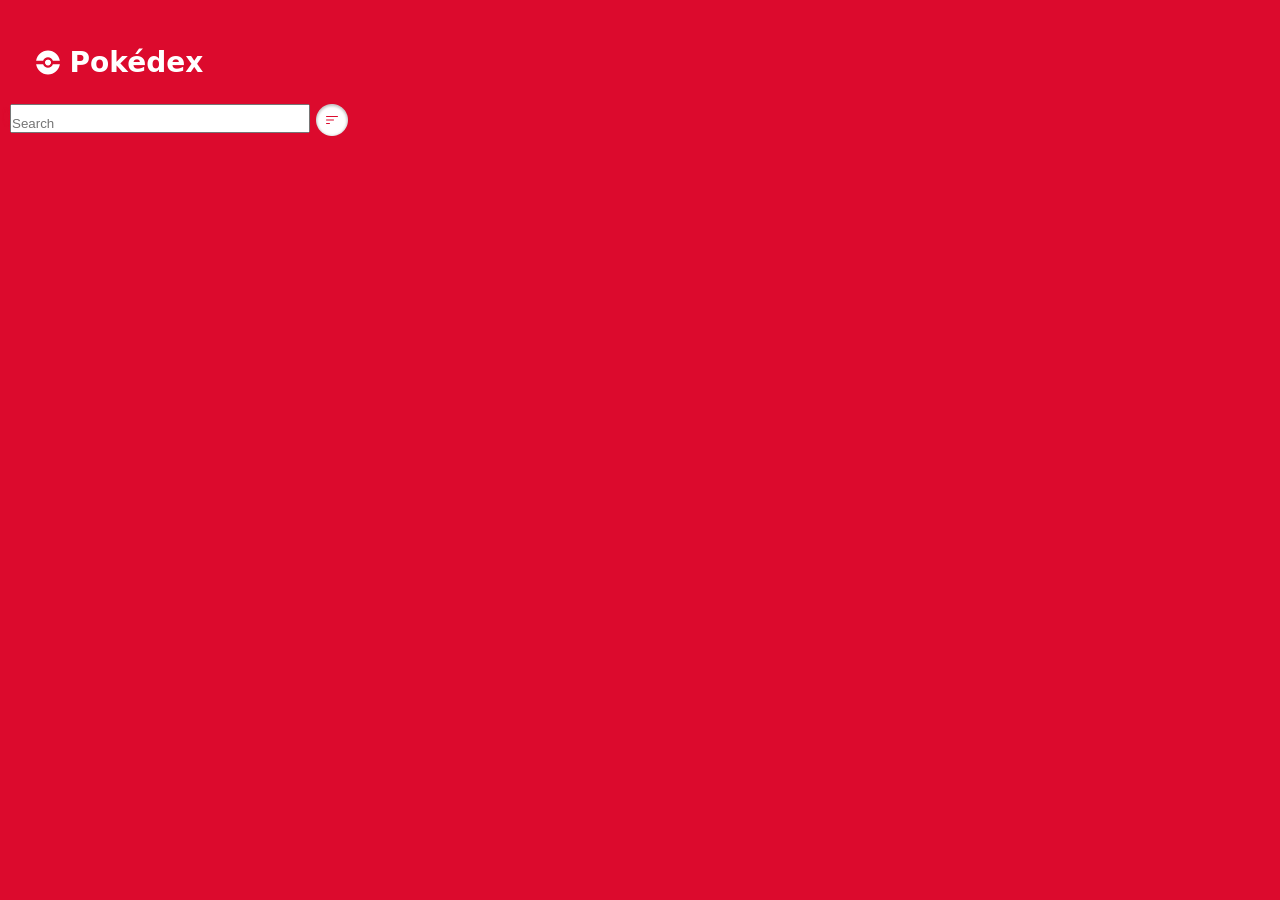
<file: index.html>
<!DOCTYPE html>
<html lang="en">

<head>
  <meta charset="UTF-8">
  <meta name="viewport" content="width=device-width, initial-scale=1.0">
  <link rel="stylesheet" href="style.css">
  <script src="index.js" type="module"></script>
  <!-- <script src="liste.js" type="module"></script> -->

  <title>Pokedex</title>
</head>

<body>

  <header class="app-header">
    <div class="tekst-billed">
      <img src="img/pokeball.svg" class="pokeball" alt="pokeball">
      <h1 class="app-title">Pokédex</h1>
    </div>

    <div class="search-wrap">
      <img src="img/search.png" class="search-img" alt="">

      <input id="search" type="text" placeholder="Search" />
      <img src="img/Sort Button.png" id="sort-button" alt="streg">

    </div>
  </header>

  <div id="big-wrapper">
    <main>

    </main>
  </div>



</body>

</html>
</file>
<file: style.css>
/* Basic reset */
* {
  box-sizing: border-box;
  padding: 0;
  margin: 0;
}

body {
  font-family: system-ui, -apple-system, Segoe UI, Roboto, Arial, sans-serif;
  /* max-width: 375px; */
  /* margin: 0 auto; */
  background-color: #DC0A2D;
}

main article.red {
  background-color: #DC0A2D;
}

main {
  padding: 2%;
}

.pokemon-inner-wrapper {
  display: grid;
  grid-template-columns: repeat(3, 1fr);
  gap: 1rem;
}

.pokemon {
  background: white;
  border-radius: 16px;
  box-shadow: 0 6px 16px rgba(255, 0, 0, 0.445);
}

.pokemon:hover {
  transform: translateY(-5px);
  box-shadow: 0 10px 22px rgba(0, 0, 0, 0.14);
}


/* Link fylder hele kortet */
.pokemon a {
  display: flex;
  flex-direction: column;
  align-items: center;
  text-decoration: none;
  color: rgb(0, 0, 0);
  padding: 10px;
  background: linear-gradient(white 55%, rgb(184, 183, 183)) 45%;
}

.pokemon-number {
  width: 100%;
  font-size: 12px;
  color: #8a8a8a;
  text-align: right;
}

.pokemon figcaption span {
  order: 3;
  font-size: 14px;
  text-transform: capitalize;
}

.pokemon img {
  order: 2;
  width: 80px;
  height: 80px;
  margin-top: 6px;
}


h1 {

  color: white;
  font-size: 28px;
  font-weight: 800;

}

.search {
  width: 330px;
  height: 30px;
  border: none;
  border-radius: 999px;
  padding: 0 18px;
  font-size: 14px;
  margin-left: 10px;

}

.tekst-billed {
  display: flex;
  flex-direction: row;
  gap: 10px;
  margin-left: 10px;
  padding: 2%;
  margin-top: 20px;
}

.search-wrap {
  display: flex;
  justify-content: left;


}

#search {
  color: black;
  position: absolute;
  margin-left: 10px;
  padding-top: 10px;
  width: 300px;


}

#sort-button {
  display: flex;
  margin-left: 300px;
}

/* Mobil: 2 kolonner på små skærme */
@media (max-width: 360px) {
  .pokemon-inner-wrapper {
    grid-template-columns: repeat(2, 1fr);
  }
}
</file>
